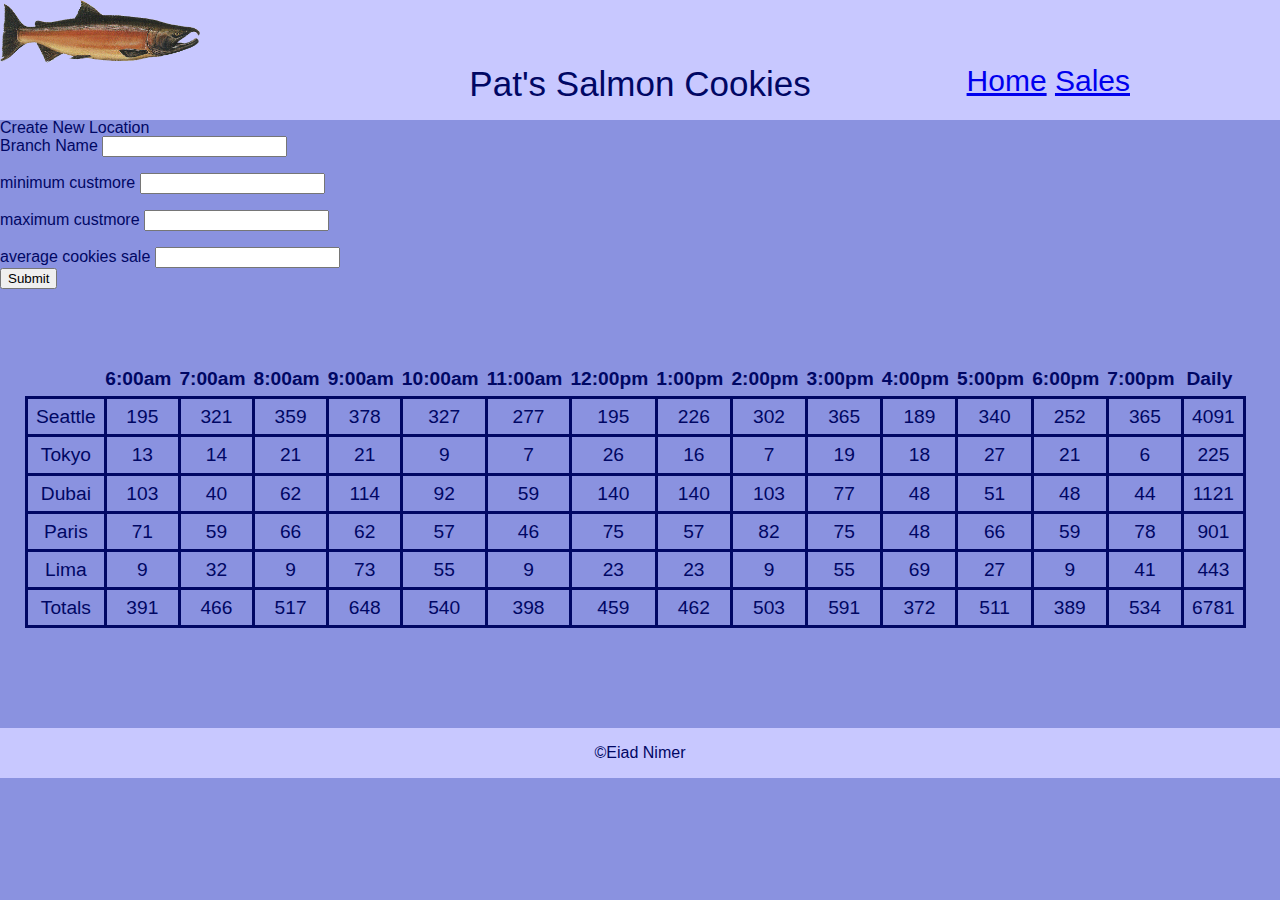
<file: sales.html>
<!DOCTYPE html>
<html lang="en">

<head>
    <meta charset="UTF-8">
    <meta name="viewport" content="width=device-width, initial-scale=1.0">
    <title>cookie stand</title>
    <link rel="stylesheet" href="css/reset.css">
    <link rel="stylesheet" href="css/style.css">
</head>

<body>
    <header>
        <nav>
            <img src="img/salmon.png" alt="" width="200px">
            <div>
                <ul>
                    <a href="index.html">Home</a>
                    <a href="sales.html">Sales</a>
                </ul>
            </div>
            <p class="title">Pat's Salmon Cookies</p>
        </nav>
    </header>
    <main>
        <form action="" id="addLocation">
            <fieldset>
                <legend> Create New Location </legend>
                <label for="">Branch Name</label>
                <input type="text" name="lname" id="lname">
                <br> <br>
                <label for="minCus">minimum custmore</label>
                <input type="number" name="minCust" id="minCust">
                <br> <br>
                <label for="maxCus">maximum custmore</label>
                <input type="number" name="maxCust" id="maxCust">
                <br> <br>
                <label for="avgCookieSale">average cookies sale</label>
                <input type="number" name="avgCookieSale" id="avgCookieSale">
                <br>
                <input type="submit" id="submit">
            </fieldset>
        </form>
        <div id="table"></div>
    </main>
    <footer>
        &copy;Eiad Nimer
    </footer>
    <script src="js/app.js"></script>
</body>

</html>
</file>
<file: css/style.css>
header {
    background-color: rgb(200, 200, 255);
    height: 120px;
    font-family: 'Gill Sans', 'Gill Sans MT', Calibri, 'Trebuchet MS', sans-serif;
}

.title {
    text-align: center;
    font-size: 35px;
}

header nav div {
    position: absolute;
    right: 150px;
    font-size: 30px;
}

body {
    background-color: #8a92e0;
    margin: 0 auto;
    font-family: Arial, Helvetica, sans-serif;
    color: #000764;
}

.home-main {
    margin: 30px 350px;
}

.main-article {
    display: inline-block;
    font-weight: bold;
    padding-top: 20px;
    font-size: 25px;
    text-align: center;
}

.home-img {
    width: 600px;
    height: 200px;
}

.content {
    margin: 0px 180px 30px 180px;
}

.contant-img {
    padding: 13px;
}

table {
    border-collapse: collapse;
    font-size: larger;
    margin-left: 20px;
    margin-top: 50px;
}

table td {
    border: 3px solid #000764;
    padding: 8px;
}

th {
    font-weight: bold;
    padding-bottom: 8px;
    padding-right: 8px;
}

#table {
    text-align: center;
    padding-top: 30px;
    padding-left: 5px;
}

footer {
    background-color: rgb(200, 200, 255);
    color: #000764;
    height: 50px;
    width: 100%;
    line-height: 50px;
    text-align: center;
    margin-top: 100px;
}

figure {
    display: inline-block;
}

.paragraph1,
.location-header {
    font-weight: bold;
    font-size: 20px;
    text-align: center;
    padding-bottom: 20px;
}
</file>
